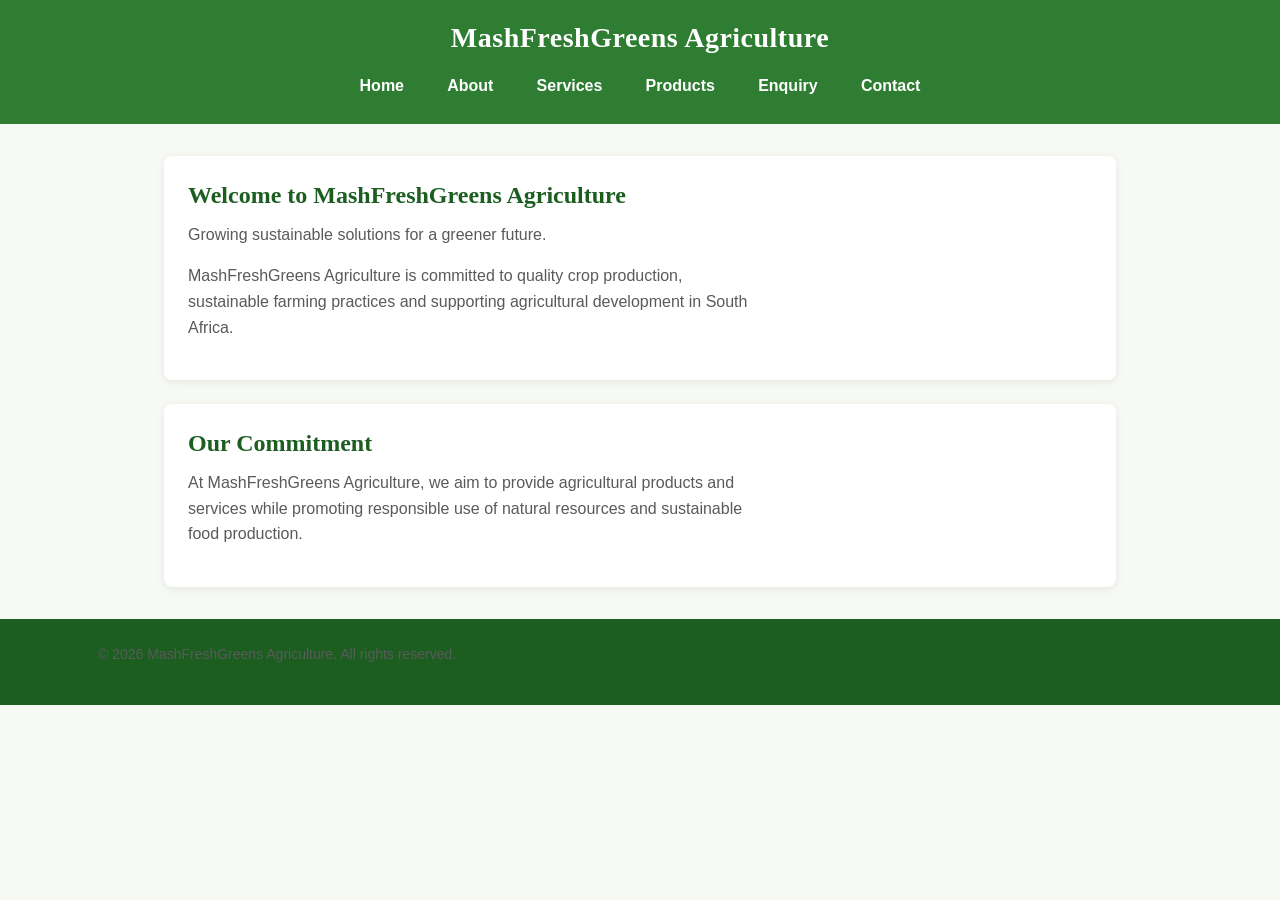
<file: index.html>
<!DOCTYPE html>
<html lang="en">
<head>
    <meta charset="UTF-8">
    <!-- Ensures the page scales correctly on mobile/tablet devices, required for our responsive breakpoints in style.css -->
    <meta name="viewport" content="width=device-width, initial-scale=1.0">
    <title>MashFreshGreens Agriculture | Home</title>
    <meta name="description" content="MashFreshGreens Agriculture provides quality crop production, sustainable farming practices and agricultural development support across South Africa.">
    <meta name="keywords" content="agriculture, sustainable farming, crop production, South Africa, Limpopo, agricultural services">
    <link rel="stylesheet" href="css/style.css">

</head>
<body>
    <!-- Site header which is shown on every page so users always see the brand name and can navigate from anywhere -->
    <header>
        <h1>MashFreshGreens Agriculture</h1>

         <!-- Main navigation, identical across all 5 pages for consistent user experience -->

        <nav>
            <a href="index.html">Home</a>
            <a href="about.html">About</a>
            <a href="services.html">Services</a>
            <a href="products.html">Products</a>
            <a href="enquiry.html">Enquiry</a>
            <a href="contact.html">Contact</a>
        </nav>
    </header>

    <main>
        <!-- Hero/welcome section: first thing a visitor reads, introduces who we are -->
        <section>
            <h2>Welcome to MashFreshGreens Agriculture</h2>
            <p>
                Growing sustainable solutions for a greener future.
            </p>
            <p>
                MashFreshGreens Agriculture is committed to quality crop production, sustainable farming practices and supporting agricultural development in South Africa.
            </p>
        </section>
        <!-- Secondary section: reinforces our commitment/values to build visitor trust -->
        <section>
            <h2>Our Commitment</h2>
            <p>
                At MashFreshGreens Agriculture, we aim to provide agricultural products and services while promoting responsible use of natural resources and sustainable food production.
            </p>
        </section>
    </main>
     <!--
        CORRECTION (from part 1): this closing </footer> tag was previously
        missing, which left the footer element unclosed for the rest of the document.
    -->
    <footer>
        <p>&copy; 2026 MashFreshGreens Agriculture. All rights reserved.</p>
    </footer>

    <script src="js/script.js"></script>
</body>
</html>
</file>
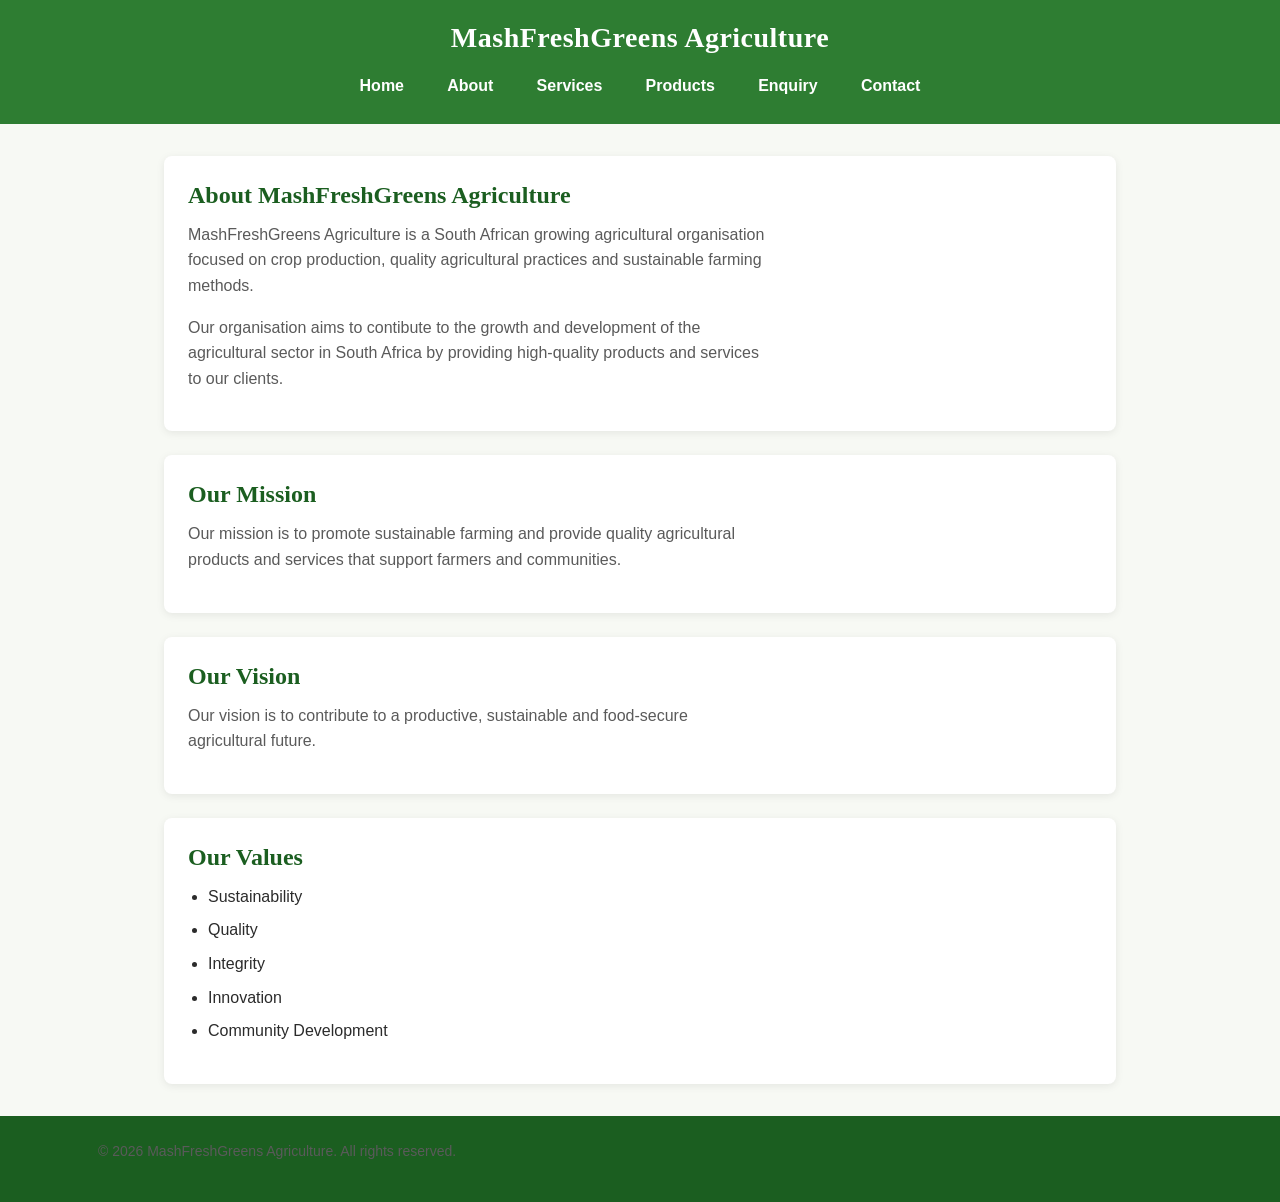
<file: about.html>
<!DOCTYPE html>
<html lang="en">
<head>
    <meta charset="UTF-8">
    <meta name="viewport" content="width=device-width, initial-scale=1.0">

    <title>MashFreshGreens Agriculture | About</title>
    <meta name="description" content="Learn about MashFreshGreens Agriculture's mission, vision and values as a South African organisation focused on sustainable crop production.">
    <meta name="keywords" content="about MashFreshGreens, agriculture mission, sustainable farming vision, South Africa agriculture">
    <link rel="stylesheet" href="css/style.css">

</head>
<body>
    <!-- Same header/nav as every other page, so the user always has consistent orientation on the site -->
    <header>
        <h1>MashFreshGreens Agriculture</h1>
        <nav>
            <a href="index.html">Home</a>
            <a href="about.html">About</a>
            <a href="services.html">Services</a>
            <a href="products.html">Products</a>
            <a href="enquiry.html">Enquiry</a>
            <a href="contact.html">Contact</a>
        </nav>
   
    </header>
    <main>
        <!-- Intro paragraph telling the visitor who we are as an organisation -->
        <section>
            <h2>About MashFreshGreens Agriculture</h2>

            <p>
                MashFreshGreens Agriculture is a South African growing agricultural organisation focused on crop production, quality agricultural practices and sustainable farming methods.
            </p>

            <p>
                Our organisation aims to contibute to the growth and development of the agricultural sector in South Africa by providing high-quality products and services to our clients. 
            </p>

        </section>
         
        <!-- Mission: split into its own section so it's scannable rather than buried in a wall of text -->
        <section>
            <h2>Our Mission</h2>
            <p>
                Our mission is to promote sustainable farming and provide quality agricultural products and services that support farmers and communities.
            </p>
        </section>
        <!-- Vision: kept separate from Mission for clarity, since they answer different questions (what we do now vs. what we're working toward) -->
        <section>
            <h2>Our Vision</h2>
            <p>
                Our vision is to contribute to a productive, sustainable and food-secure agricultural future.
            </p>
        </section>
        <!-- Core values as a bulleted list so they're quick to skim rather than a paragraph -->
        <section>
            <h2>Our Values</h2>
            <ul>
                <li>Sustainability</li>
                <li>Quality</li>
                <li>Integrity</li>
                <li>Innovation</li>
                <li>Community Development</li>
            </ul>
        </section>
    </main>
    <!--
        CORRECTION (from part 1): this closing </footer> tag was previously
        missing.
    -->
    <footer>
        <p>&copy; 2026 MashFreshGreens Agriculture. All rights reserved.</p>
    </footer>

    <script src="js/script.js"></script>
</body>
</html>
</file>
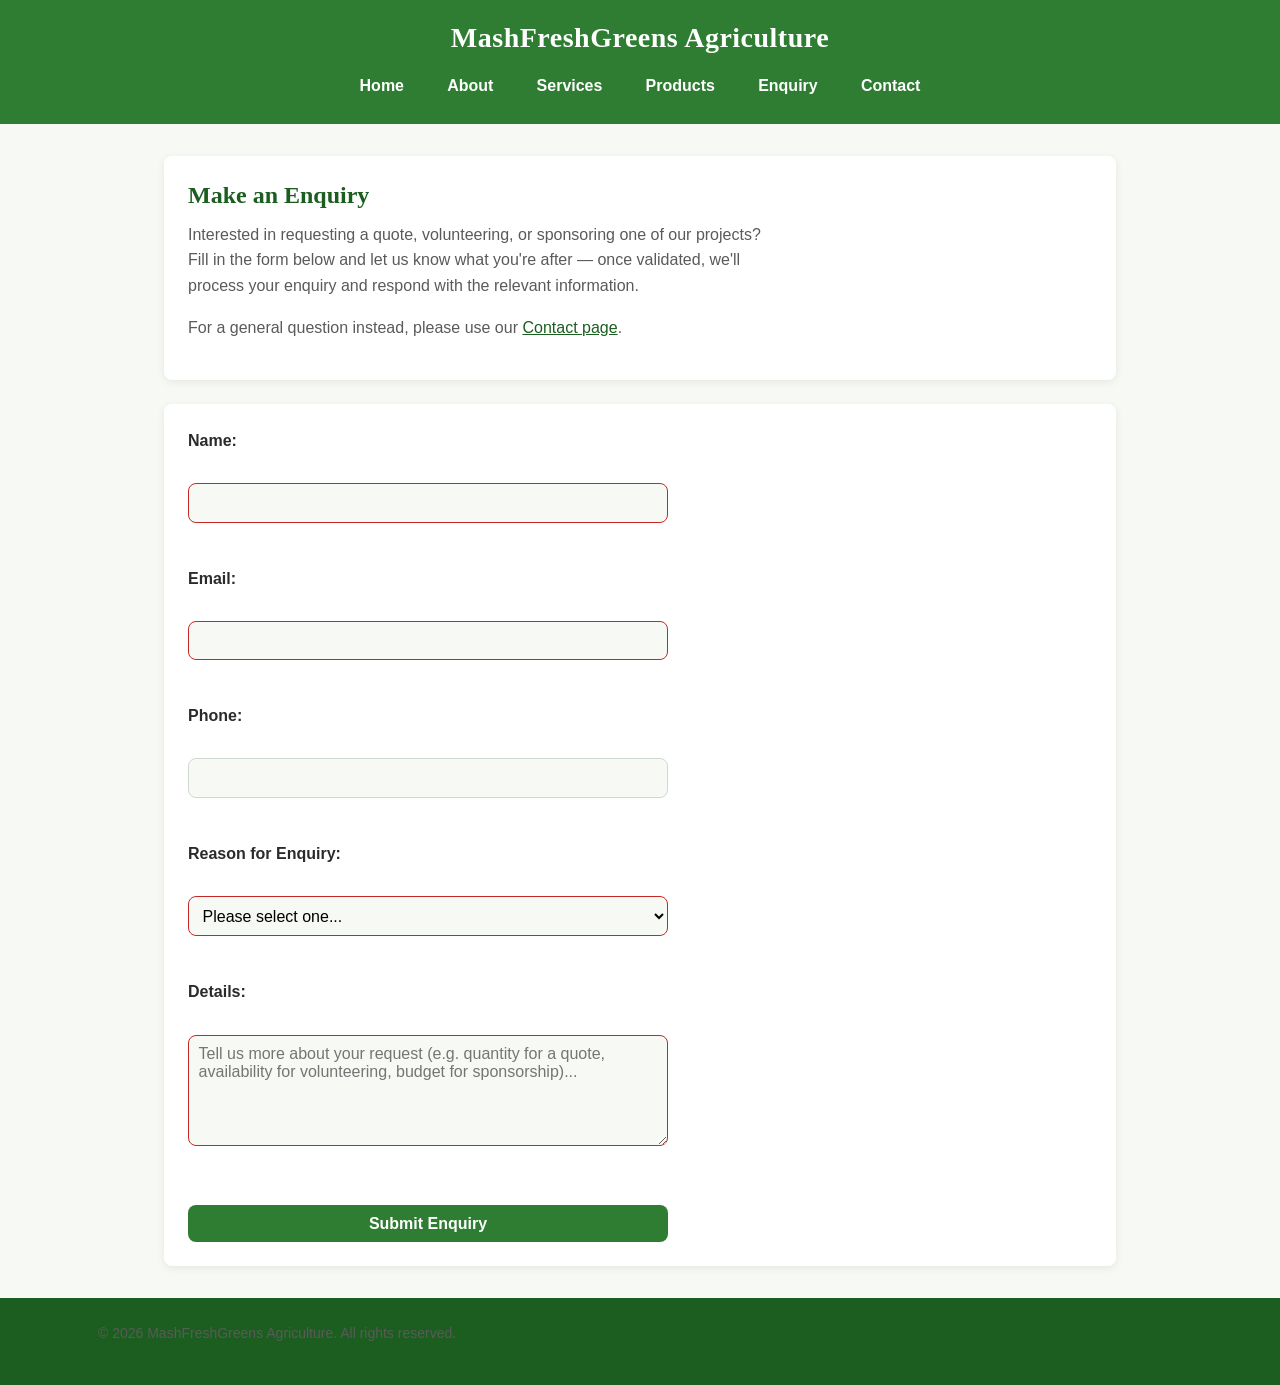
<file: enquiry.html>
<!DOCTYPE html>
<html lang="en">
<head>
    <meta charset="UTF-8">
    <meta name="viewport" content="width=device-width, initial-scale=1.0">
    <title>MashFreshGreens Agriculture | Enquiry</title>
    <meta name="description" content="Request a quote or enquire about volunteering or sponsoring MashFreshGreens Agriculture's sustainable farming initiatives.">
    <meta name="keywords" content="agriculture quote request, sponsor farming project, volunteer agriculture South Africa, enquiry form">
    <link rel="stylesheet" href="css/style.css">
</head>
<body>
    <header>
        <h1>MashFreshGreens Agriculture</h1>
        <nav>
            <a href="index.html">Home</a>
            <a href="about.html">About</a>
            <a href="services.html">Services</a>
            <a href="products.html">Products</a>
            <a href="enquiry.html">Enquiry</a>
            <a href="contact.html">Contact</a>
        </nav>
    </header>
    <main>
        <!--
            NEW PAGE (Part 3): as noted in the Part 1 instructions, enquiry.html
            and contact.html both need a form, but for different purposes. This
            page is for a SPECIFIC structured request — a quote, becoming a
            volunteer, or sponsoring a project — so it asks for a reason/type
            selection up front, unlike contact.html's open-ended general message.
        -->
        <section>
            <h2>Make an Enquiry</h2>
            <p>
                Interested in requesting a quote, volunteering, or sponsoring one of our projects? Fill in the form below and let us know what you're after — once validated, we'll process your enquiry and respond with the relevant information.
            </p>
            <p>
                For a general question instead, please use our <a href="contact.html">Contact page</a>.
            </p>
        </section>

        <section>
            <!--
                Same approach as contact.html: HTML5 "required" validation plus
                JS validation and AJAX submission (js/script.js). Replace the
                form "action" below with your own Formspree endpoint — see
                README.md "Form Setup" section.
            -->
            <form id="enquiry-form" action="https://formspree.io/f/mwllwpwa" method="POST" novalidate>
                <label for="enquiry-name">Name:</label>
                <br>
                <input type="text" id="enquiry-name" name="name" required>
                <span class="error-message" data-error-for="name"></span>
                <br>
                <label for="enquiry-email">Email:</label>
                <br>
                <input type="email" id="enquiry-email" name="email" required>
                <span class="error-message" data-error-for="email"></span>
                <br>
                <label for="enquiry-phone">Phone:</label>
                <br>
                <input type="tel" id="enquiry-phone" name="phone">
                <span class="error-message" data-error-for="phone"></span>
                <br>
                <label for="enquiry-type">Reason for Enquiry:</label>
                <br>
                <select id="enquiry-type" name="enquiry_type" required>
                    <option value="" disabled selected>Please select one...</option>
                    <option value="Quote">Request a Quote</option>
                    <option value="Volunteer">Become a Volunteer</option>
                    <option value="Sponsor">Sponsor a Project</option>
                    <option value="Other">Other</option>
                </select>
                <span class="error-message" data-error-for="enquiry_type"></span>
                <br>
                <label for="enquiry-message">Details:</label>
                <br>
                <textarea id="enquiry-message" name="message" rows="5" required
                    placeholder="Tell us more about your request (e.g. quantity for a quote, availability for volunteering, budget for sponsorship)..."></textarea>
                <span class="error-message" data-error-for="message"></span>
                <br>
                <input type="submit" value="Submit Enquiry">
                <p class="form-status" role="status" aria-live="polite"></p>
            </form>
        </section>
    </main>
    <footer>
        <p>&copy; 2026 MashFreshGreens Agriculture. All rights reserved.</p>
    </footer>

    <script src="js/script.js"></script>
</body>
</html>
</file>
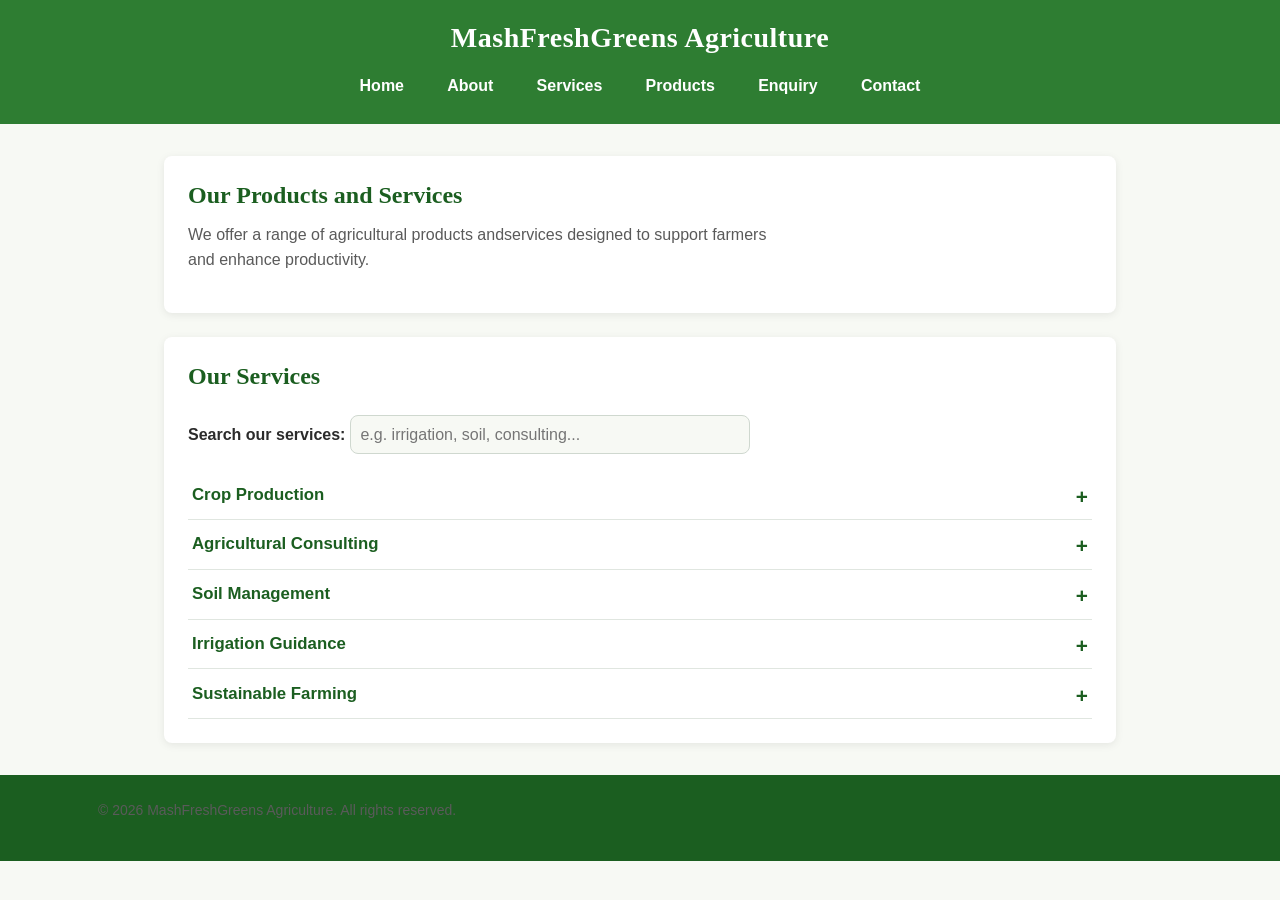
<file: services.html>
<!DOCTYPE html>
<html lang="en">
<head>
    <meta charset="UTF-8">
    <meta name="viewport" content="width=device-width, initial-scale=1.0">
    <title>MashFreshGreens Agriculture | Services</title>
    <meta name="description" content="Explore MashFreshGreens Agriculture's services: crop production, agricultural consulting, soil management, irrigation guidance and sustainable farming.">
    <meta name="keywords" content="agricultural services, crop production, soil management  irrigation guidance, sustainable farming consulting">
    <link rel="stylesheet" href="css/style.css">
</head>
<body>
    <header>
        <h1>MashFreshGreens Agriculture</h1>
        <nav>
            <a href="index.html">Home</a>
            <a href="about.html">About</a>
            <a href="services.html">Services</a>
            <a href="products.html">Products</a>
            <a href="enquiry.html">Enquiry</a>
            <a href="contact.html">Contact</a>
        </nav>
    </header>
    <main>
        <!-- Short intro so the visitor knows what this page covers before hitting the list -->
        <section>
            <h2>Our Products and Services</h2>
            <p>
                We offer a range of agricultural products andservices designed to support farmers and enhance productivity.
            </p>
        </section>
        <!--
            PART 3 — CORRECTION: the plain <ul> list of services has been turned
            into an accordion (each service is now a clickable header that
            expands to show its description — see js/script.js). This satisfies
            the rubric's Interactive Elements criterion (advanced DOM
            manipulation + CSS transitions) and keeps the page shorter on first
            load, since only the service the visitor clicks is expanded.

            PART 3 — Dynamic Content / Search feature: typing in the search box
            below filters the service list live (see js/script.js), so a
            visitor can jump straight to the service they're interested in
            instead of reading the whole list.
        -->
        <section>
            <h2>Our Services</h2>

            <label for="service-search">Search our services:</label>
            <input
                type="search"
                id="service-search"
                placeholder="e.g. irrigation, soil, consulting..."
                aria-label="Search services">

            <div class="accordion">
                <div class="accordion-item service-item">
                    <button type="button" class="accordion-header" aria-expanded="false">
                        Crop Production
                    </button>
                    <div class="accordion-panel">
                        <p>We provide high-quality seeds, fertilizers, and crop management solutions to help farmers achieve optimal yields.</p>
                    </div>
                </div>

                <div class="accordion-item service-item">
                    <button type="button" class="accordion-header" aria-expanded="false">
                        Agricultural Consulting
                    </button>
                    <div class="accordion-panel">
                        <p>Basic agricultural guidance and information for farmers and producers.</p>
                    </div>
                </div>

                <div class="accordion-item service-item">
                    <button type="button" class="accordion-header" aria-expanded="false">
                        Soil Management
                    </button>
                    <div class="accordion-panel">
                        <p>Promoting responsible soil management practices.</p>
                    </div>
                </div>

                <div class="accordion-item service-item">
                    <button type="button" class="accordion-header" aria-expanded="false">
                        Irrigation Guidance
                    </button>
                    <div class="accordion-panel">
                        <p>Information about efficient water usage and irrigation techniques.</p>
                    </div>
                </div>

                <div class="accordion-item service-item">
                    <button type="button" class="accordion-header" aria-expanded="false">
                        Sustainable Farming
                    </button>
                    <div class="accordion-panel">
                        <p>Encouraging environmentally responsible farming practices.</p>
                    </div>
                </div>
            </div>

            <!-- Shown by script.js only when a search matches nothing -->
            <p id="no-results" style="display:none;">No services match your search. Try a different keyword.</p>
        </section>
    </main>
    <footer>
        <p>&copy; 2026 MashFreshGreens Agriculture. All rights reserved.</p>
    </footer>

    <script src="js/script.js"></script>
</body>
</html>
</file>
<file: css/style.css>
/*==================================
    MashFreshGreens Agriculture - Stylesheet
    Part 2: CSS Styling - Desktop base styles + Responsive Design
    Part 3: Interactive elements (accordion, lightbox, map) + form states
====================================*/

/* 1. CSS Reset / Base Style ------------------------------------------ */
*{
    box-sizing: border-box;
    margin: 0;
    padding: 0;
}

:root{
    --colour-primary: #2e7d32;      /* deep leaf green */
    --colour-primary-dark: #1b5e20;
    --colour-primary-light: #a5d6a7;
    --colour-accent: #f9a825;       /* harvest gold */
    --colour-bg: #f7f9f4;
    --colour-surface: #ffffff;
    --colour-text: #2b2b2b;
    --colour-text-light: #5a5a5a;
    --font-base: 'Segoe UI', Arial, sans-serif;
    --font-heading: Georgia, 'Times New Roman', serif;
    --radius: 8px;
    --shadow: 0 2px 8px rgba(0, 0, 0, 0.08);
}

html{
    font-size: 100%; /* 1rem = 16px, base for rem units */
    scroll-behavior: smooth;
}

body{
    font-family: var(--font-base);
    background-color: var(--colour-bg);
    color: var(--colour-text);
    line-height: 1.6;
}

img{
    max-width: 100%;
    height: auto;
    display: block;
    border-radius: var(--radius);
}

a{
    color: var(--colour-primary-dark);
}

/* 2. Typography -------------------------------------------------------*/
h1, h2, h3{
    font-family: var(--font-heading);
    color: var(--colour-primary-dark);
    line-height: 1.25;
}

h1{
    font-size: 2rem;
    letter-spacing: 0.5px;
}

h2{
    font-size: 1.5rem;
    margin-bottom: 0.75rem;
}

p{
    margin-bottom: 1rem;
    color: var(--colour-text-light);
    max-width: 65ch; /* limit line length for better readability */
}

ul {
    margin: 0 0 1rem 1.25rem;
}

li {
    margin-bottom: 0.5rem;    
}

/* 3. Header and Navigation -------------------------------------------------------*/
header {
    background-color: var(--colour-primary);
    color: #fff;
    padding: 1.25rem 1.5rem;
    display: flex;
    flex-direction: column;
    align-items: center;
    gap: 0.75rem;
}

header h1 {
    color: #fff;
    font-size: 1.75rem;
    text-align: center;
}

nav {
    display: flex;
    flex-wrap: wrap;
    justify-content: center;
    gap: 0.5rem 1.5rem;
}

nav a {
    color: #fff;
    text-decoration: none;
    font-weight: 600;
    padding: 0.35rem 0.6rem;
    border-radius: var(--radius);
    transition: background-color 0.2s ease, color 0.2s ease;
}

nav a:hover,
nav a:focus {
    background-color: var(--colour-accent);
    color: var(--colour-primary-dark);
}

nav a.active {
    background-color: var(--colour-primary-dark);
    color: #fff;
}

/* 4. Main Content -------------------------------------------------------*/
main {
    max-width: 62.5rem; /* 1000px */
    margin: 0 auto;
    padding: 2rem 1.5rem;
    display: grid;
    grid-template-columns: 1fr;
    gap: 1.5rem;
}

section {
    background-color: var(--colour-surface);
    padding: 1.5rem;
    border-radius: var(--radius);
    box-shadow: var(--shadow);
}

/* 5. gallery and product cards -------------------------------------------------------*/
.gallery {
    display: grid;
    grid-template-columns: repeat(2, 1fr);
    gap: 1.5rem;
    background: none;
    box-shadow: none;
    padding: 0;
}

.gallery-item {
    background-color: var(--colour-surface);
    padding: 1rem;
    border-radius: var(--radius);
    box-shadow: var(--shadow);
    text-align: center;
    transition: transform 0.2s ease; 
}

.gallery-item:hover {
    transform: translateY(-4px);
}

.gallery-item h2 {
    font-size: 1.15rem;
    margin-bottom: 0.75rem;
}

/* 6. Forms (Contact Page) -------------------------------------------------------*/
form {
    display: flex;
    flex-direction: column;
    max-width: 30rem;
}

label {
    font-weight: 600;
    margin-bottom: 0.75rem;
    margin-bottom: 0.25rem;
}

input,
textarea,
select {
    font-family: var(--font-base);
    font-size: 1rem;
    padding: 0.6rem;
    border: 1px solid #cfd8cf;
    border-radius: var(--radius);
    background-color: var(--colour-bg);
}

input:focus,
textarea:focus,
select:focus {
    outline: none;
    border-color: var(--colour-primary);
    box-shadow: 0 0 0 3px var(--colour-primary-light);
}

input[type="submit"] {
    margin-top: 1rem;
    background-color: var(--colour-primary);
    color: #fff;
    border: none;
    font-weight: 600;
    cursor: pointer;
    transition: background-color 0.2s ease;
}

input[type="submit"]:hover{
    background-color: var(--colour-primary-dark);
}

input[type="submit"]:active{
    background-color: var(--colour-accent);
    color: var(--colour-primary-dark);
}

input[type="submit"]:disabled {
    opacity: 0.6;
    cursor: not-allowed;
}

/* Part 3 validation + AJAX status styling, invalid marks a field that failed validation (red border). The error-message span next to each field holds that field's specific message. The form-status is the single AJAX-result message shown after submit - colour-coded so success/failure is obvious at a glance without the user needing to read the text. */
input:invalid,
textarea:invalid,
select:invalid {
    border-color: #c62828; /* red for invalid */
}

.error-message {
    display: block;
    color: #c62828;
    font-size: 0.875rem;
    min-height: 1.1rem; /* reserve space for error message */
}

.form-status {
    margin-top: 1rem;
    padding: 0.75rem;
    border-radius: var(--radius);
    font-weight: 600;
}

.form-status:empty {
    display: none; /* hide when empty */
}

.form-status.success {
    background-color: #e8f5e9; /* light green */
    color: var(--colour-primary);
}

.form-status.error {
    background-color: #fdecea; /* light red */
    color: #c62828;
}

iframe {
    width: 100%;
    max-width: 37.5rem; /* 600px */
    border-radius: var(--radius);
    margin-top: 0.75rem;
}

/* 7. Footer -------------------------------------------------------*/
footer {
    text-align: center;
    padding: 1.5rem;
    background-color: var(--colour-primary-dark);
    color: #fff;
    font-size: 0.875rem;
}

/* ==============================
   8. Part 3: Interactive Elements
    ================================= */

/* 8.1 Accordion (Services Page) Each header is a real button not just a div, so it's keyboard-focusable and screen-reader friendly. The panel's max-height is animated via CSS transition rather than display: none/block, which is what gives the smooth slide effect.*/
.accordion-item {
    border-bottom: 1px solid #e0e6e0;
}

.accordion-header {
    width: 100%;
    text-align: left;
    background: none;
    border: none;
    font-family: var(--font-base);
    font-size: 1.05rem;
    font-weight: 600;
    color: var(--colour-primary-dark);
    padding: 0.9rem 0.25rem;
    cursor: pointer;
    position: relative;
}

/* Add a plus/minus icon to the accordion header */
.accordion-header::after {
    content: '+';
    position: absolute;
    right: 0.25rem;
    font-size: 1.3rem;
    transition: transform 0.2s ease;
}   

.accordion-item.open .accordion-header::after {
    content: "\2212"; /* Unicode minus sign */
}

.accordion-panel {
    max-height: 0;
    overflow: hidden;
    transition: max-height 0.3s ease;
}

.accordion-item.open .accordion-panel {
    max-height: 12rem; /* adjust as needed for content */
}

.accordion-panel p {
    padding: 0 0.25rem 1rem;
}

/*8.2 Service search box------------------------------------------------*/
#service-search {
    width: 100%;
    max-width: 25rem;
    margin: 0.75rem 0 1rem;
}

#no-results {
    color: var(--colour-text-light);
    font-style: italic;
}

/* 8.3 Lightbox (Gallery Page) -------------------------------------------------------*/
.lightbox {
    position: fixed;
    inset: 0;
    background-color: rgba(0, 0, 0, 0.85);
    display: flex;
    flex-direction: column;
    align-items: center;
    justify-content: center;
    opacity: 0;
    visibility: hidden;
    transition: opacity 0.2s ease;
    z-index: 1000;
    padding: 1.5rem;
}

.lightbox.open {
    opacity: 1;
    visibility: visible;
}

.lightbox img {
    max-width: min(90vw, 50rem);
    max-height: 75vh;
    border-radius: var(--radius);
}

.lightbox p {
    color: #fff;
    margin-top: 1rem;
    text-align: center;
}

.lightbox-close {
    position: absolute;
    top: 1.5rem;
    right: 1.5rem;
    background: none;
    border: none;
    color: #fff;
    font-size: 2.5rem;
    line-height: 1;
    cursor: pointer;
}

/* 8.4 Interactive Map -------------------------------------------------------*/
#map {
    height: 22rem;
    width: 100%;
    border-radius: var(--radius);
    margin-top: 0.75rem;
    z-index: 1;
}
    
/*  ==============================
    9. Responsive Design - Breakpoints
    Mobile-first overrides are avoided here since the base above is desktop;
    instead we scale down at tablet and mobile breakpoints using media queries.
    ================================= */

    /* Tablet breakpoint: 768px and below */
    @media screen and (max-width: 48rem) {
        header h1 {
            font-size: 1.5rem;
        }

        main {
            padding: 1.5rem 1rem;
            gap: 1.25rem;
        }

        .gallery {
            grid-template-columns: 1fr 1fr;
            gap: 1rem;
        }

        h2 {
            font-size: 1.3rem;
        }

        #map {
            height: 18rem;
        }
    }

    /* Mobile breakpoint: 480px and below */
    @media screen and (max-width: 30rem) {
        header {
            padding: 1rem;
        }

        nav {
            flex-direction: column;
            gap: 0.5rem;
            width: 100%;
        }

        nav a {
            width: 100%;
            text-align: center;
        }

        main {
            padding: 1rem 0.75rem;
        }

        section {
            padding: 1rem;
        }

        .gallery {
            grid-template-columns: 1fr;
        }

        h1 {
            font-size: 1.4rem;
        }

        h2 {
            font-size: 1.15rem;
        }

        form {
            max-width: 100%;
        }

        #map {
            height: 15rem;
        }

        .lightbox-close {
            top: 0.75rem;
            right: 1rem;
        }
    }
</file>
